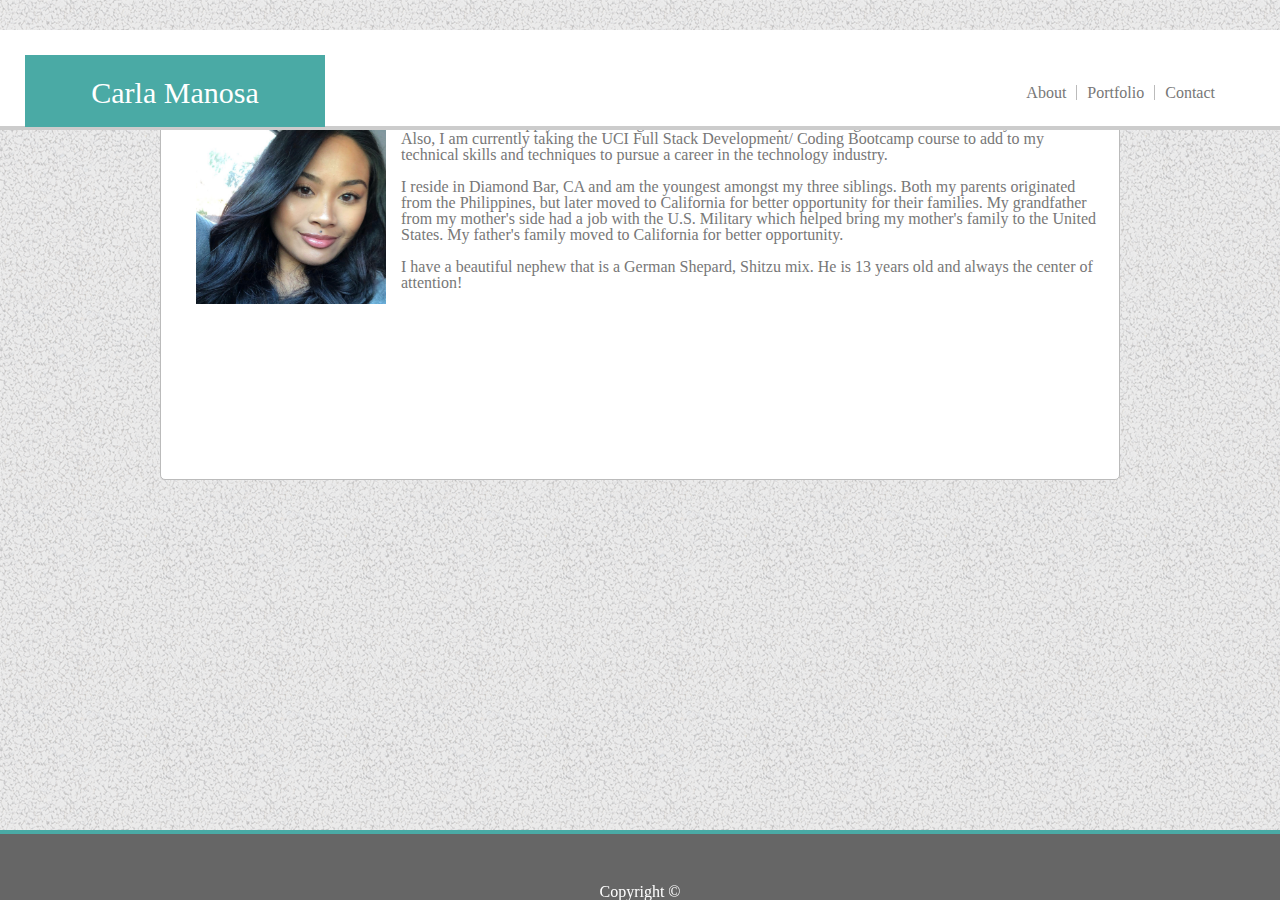
<file: index.html>
<!DOCTYPE html>
<html lang="en">
<head>
    <meta charset="UTF-8">
    <meta name="viewport" content="width=device-width, initial-scale=1.0">
    <meta http-equiv="X-UA-Compatible" content="ie=edge">
    <title>Carla Manosa</title>
    <link href="assets/css/reset.css" rel="stylesheet">
    <link href="assets/css/style.css" rel="stylesheet">
    

</head>
<body>
        <body background="assets/images/gravel.png">
    <header>

        <div class="container">   
            <h1>Carla Manosa</h1>
        </div>
        <nav>
                <a href="contact.html">Contact</a>
                <a href="portfolio.html">Portfolio</a>
                <a href="index.html">About</a>
            </nav> 
    </header>
        <div class="about-me">
            <h2>
                About Me
            </h2>
            <hr>

            <div class="profile-picture">
            <img src="assets/images/About-me-picture.jpg" width="190px" height="190px">
            </div>  

            <div class="profile-paragraph">
            <p>My name is Carla Manosa. Currently, I am a student finishing my Master of Business Administration with a concentration in Supply Chain Management and Leadership and Management at the University of La Verne. Also, I am currently taking the UCI Full Stack Development/ Coding Bootcamp course to add to my technical skills and techniques to pursue a career in the technology industry.  </p>
            <br>

            </p>I reside in Diamond Bar, CA and am the youngest amongst my three siblings. Both my parents originated from the Philippines, but later moved to California for better opportunity for their families. My grandfather from my mother's side had a job with the U.S. Military which helped bring my mother's family to the United States. My father's family moved to California for better opportunity. </p>

            <br>
            <p>I have a beautiful nephew that is a German Shepard, Shitzu mix. He is 13 years old and always the center of attention!</p>
            
            </div>

        </div>

<footer>
        <div style="position: relative">
                <p style="position: fixed; bottom: 0; width:100%; text-align: center">Copyright ©</p>
            </div>
    </footer>
</body>
</html>
</file>
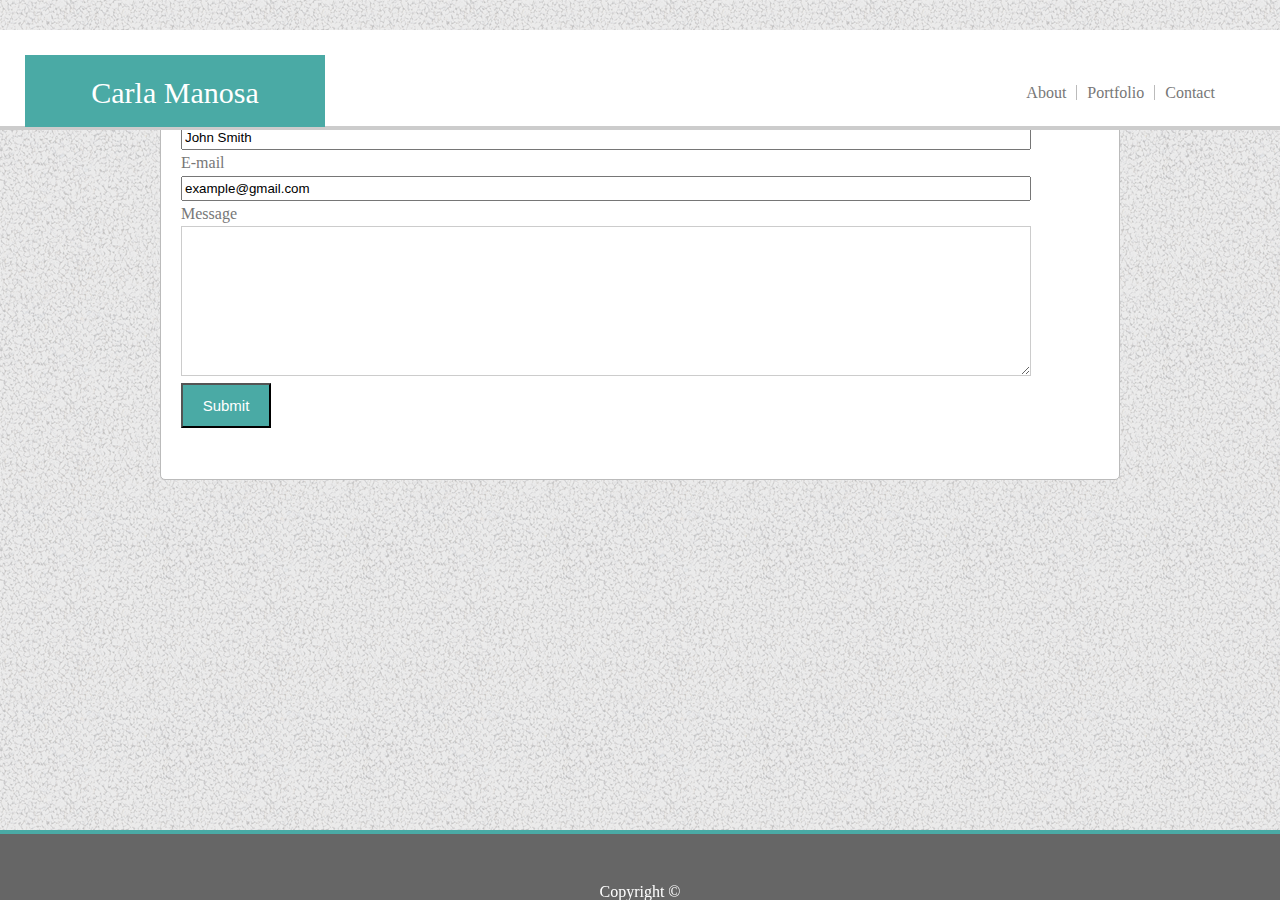
<file: contact.html>
<!DOCTYPE html>
<html lang="en">
<head>
    <meta charset="UTF-8">
    <meta name="viewport" content="width=device-width, initial-scale=1.0">
    <meta http-equiv="X-UA-Compatible" content="ie=edge">
    <title>Carla Manosa</title>
    <link href="assets/css/reset.css" rel="stylesheet">
    <link href="assets/css/style.css" rel="stylesheet">

</head>
<body>
    <header>
        <div class="container">
            <h1>
                Carla Manosa
            </h1>
        </div>

        <nav>
            <a href="contact.html">Contact</a>
            <a href="portfolio.html">Portfolio</a>
            <a href="index.html">About</a>
        </nav>
    </header>

    <div class="about-me">

        <h2>Contact</h2>

        <body background="assets/images/gravel.png">

        <hr>

        <div class="form">
            <form action="/my-handling-form-page" method="post">

                <div>
                    <label for="name">Name</label>
                    <br>
                    <input type="text" id="name" name="user_name" value="John Smith">
                </div>
                <div>
                    <label for="mail">E-mail</label>
                    <br>
                    <input type="email" id="mail" name="user_mail" value="example@gmail.com">
                </div>
                <div>
                    <label for="msg">Message</label>
                    <br>
                    <textarea id="msg" name="user_message"></textarea>
                </div>

                <button>Submit</button>
            </form>
            
        </div>
    </div>
</body>

<footer>
        <div style="position: relative">
                <p style="position: fixed; bottom: 0; width:100%; text-align: center">Copyright ©</p>
            </div>
    </footer>
</body>
</html>
</file>
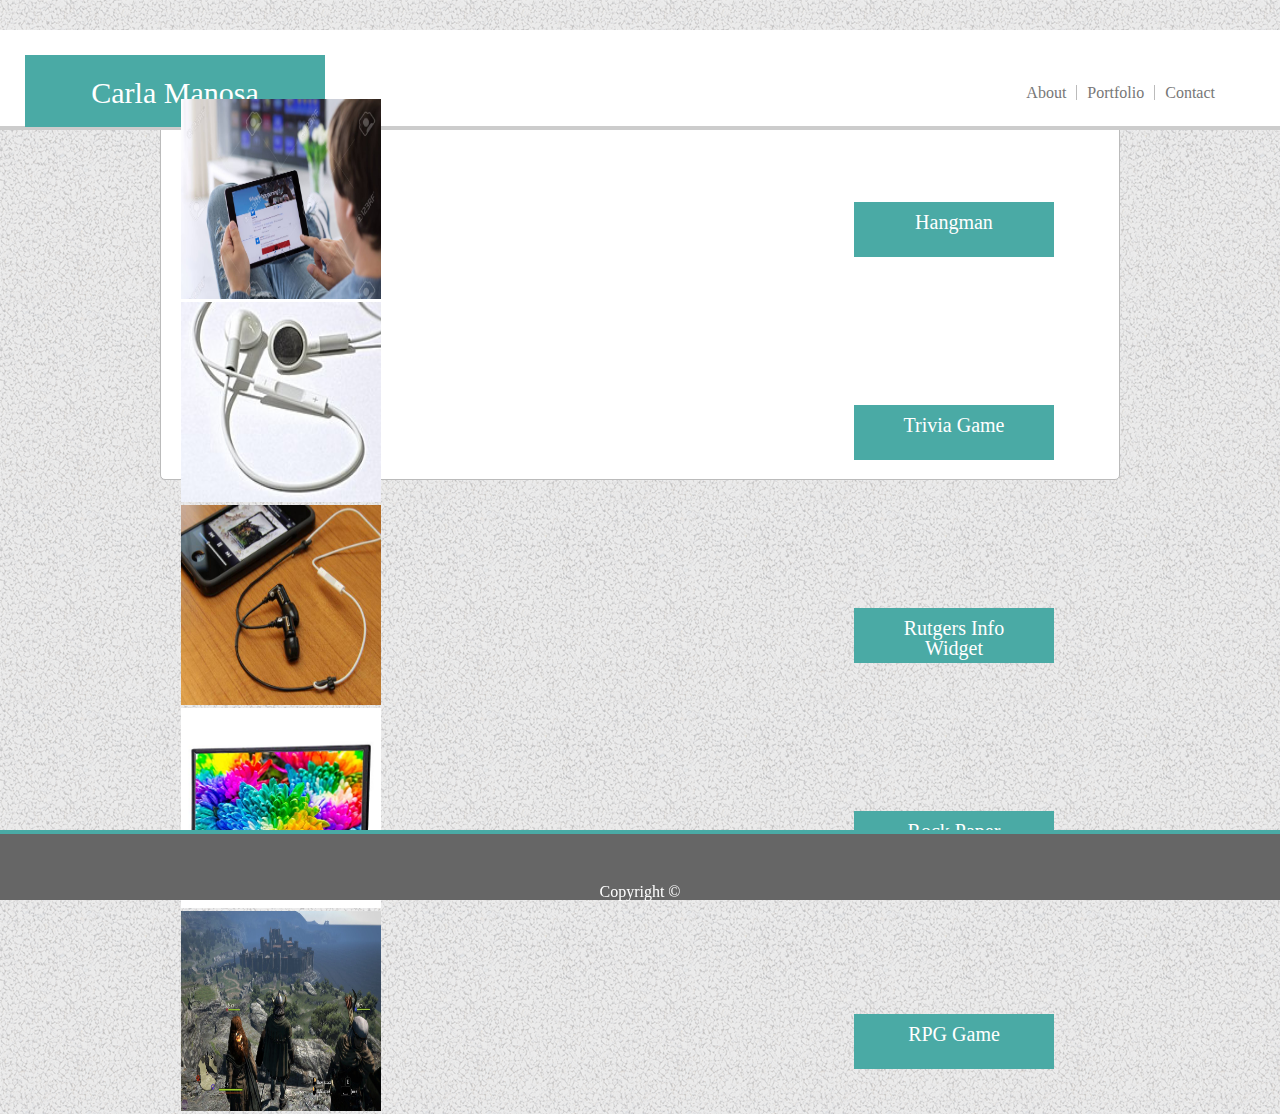
<file: portfolio.html>
<!DOCTYPE html>
<html lang="en">

<head>
    <meta charset="UTF-8">
    <meta name="viewport" content="width=device-width, initial-scale=1.0">
    <meta http-equiv="X-UA-Compatible" content="ie=edge">
    <title>Carla Manosa</title>
    <link href="assets/css/reset.css" rel="stylesheet">
    <link href="assets/css/style.css" rel="stylesheet">


</head>

<body>
    <header>
        <div class="container">
            <h1>
                Carla Manosa
            </h1>
        </div>
        <nav>
            <a href="contact.html">Contact</a>
            <a href="portfolio.html">Portfolio</a>
            <a href="index.html">About</a>
        </nav>
    </header>

    <div class="about-me">

        <h2>Portfolio</h2>
        <body background="assets/images/gravel.png">
        
        <hr>

                <div class="pimage">
                        <img src="assets/images/hangman.jpg" alt="hangman" style="width:200px; height: 200px">
                        <div class="text-block"> 
                          <h4>Hangman</h4>
                        </div>
                      </div>
                
                <div class="pimage">
                    <img src="assets/images/Trivia Game.jpg" alt="Trivia Game" style="width:200px; height: 200px">
                    <div class="text-block"> 
                        <h4>Trivia Game</h4>
                        </div>
                  </div> 
            
                <div class="pimage">
                    <img src="assets/images/Rutgers Info Widget.jpg" alt="Rutgers" style="width:200px; height: 200px">
                    <div class="text-block"> 
                          <h4>Rutgers Info Widget</h4>
                        </div>
                    </div>

                <div class="pimage">
                        <img src="assets/images/Rock Paper Scissors.jpg" alt="Rock Paper Scissors" style="width:200px; height: 200px">
                        <div class="text-block"> 
                              <h4>Rock Paper Scissors</h4>
                            </div>
     </div>
        
                <div class="pimage">
                        <img src="assets/images/RPG Game .jpg" alt="RPG" style="width:200px; height: 200px">
                        <div class="text-block"> 
                             <h4>RPG Game</h4>
                            </div>
                        </div>
         

                    </div>

        <footer>
                <div style="position: relative">
                        <p style="position: fixed; bottom: 0; width:100%; text-align: center">Copyright ©</p>
                    </div>
            </footer>
</body>

</html>
</file>
<file: assets/css/style.css>
* {
    box-sizing: border-box;
}

body {
    width: 100%;
    margin: auto;
    font-family: 'Georgia', Times, Times New Roman, serif;
}



header {
    font-family: 'Georgia', Times, Times New Roman, serif;
    background-color: #ffffff;
    border-bottom: 4px solid #cccccc;
    margin-bottom: 45px;
    margin: 0px auto;
    padding: 25px;
    height: 100px;
    width: 100%;
    position: fixed;
    
}

.container {
    background-color: #4aaaa5;
    width: 300px;
    height: 72px;
    font-size: 20px;
    color: #ffffff;
    text-align: center;
    display: inline-block;
    line-height: 75px;  
}





nav {
    float: right;
    line-height: 1;
    padding: 30px;
}

nav > a {
    color: #777777;
    text-decoration: none;
    padding: 0px 10px;
    border-right: 1px solid #bbb;
    float: right;
    line-height: 15px;
}

nav > a:first-child {
    border-right: none;
}

.about-me {
    background-color: #ffffff;
    width: 960px;
    border: 1px solid #bbb;
    border-radius: 5px;
    padding: 20px;
    height: 450px;
    color: #777777;
    margin: 0 auto;
    margin-top: 30px;
}

.profile-picture {
    float: left;
    border: 15px solid #ffffff;
}

h1 {
    color: white;
    font-size: 30px;
    text-align: center;
}

h2 {
    color: #4aaaa5;
    font-size: 30px;
}

h4 {
    font-size: 20px;
    color: #ffffff;
}

.pimage {
    position: relative;
  }
  
  .text-block {
    position: absolute;
    bottom: 45px;
    right: 45px;
    background-color:#4aaaa5;
    color: white;
    padding-left: 25px;
    padding-right: 25px;
    width: 200px;
    height: 55px;
    text-align: center;
    padding-top: 10px;
  }

.box {
    height: 500px;
}

#images{
    text-align:center;
    margin:50px auto; 
}


#name {
    width: 850px;
    height: 25px;
}

#mail {
    width: 850px;
    height: 25px;
}

#msg {
    width: 850px;
    height: 150px;
    border-color: #cccccc;
}

form{
    line-height: 25px;
}

button {
    background-color: #4aaaa5;
    color: white;
    width: 90px;
    height: 45px;
    font-size: 15px;
}


footer {
    background-color: #666666;
    font-family: 'Georgia', Times, Times New Roman, serif;
    height: 70px;
    width: 100%;
    border-top: 4px solid #4aaaa5;
    text-align: center;
    color: white;
    position: fixed;
    bottom: 0;
    left: 0;
    margin-top: 450px;
}
</file>
